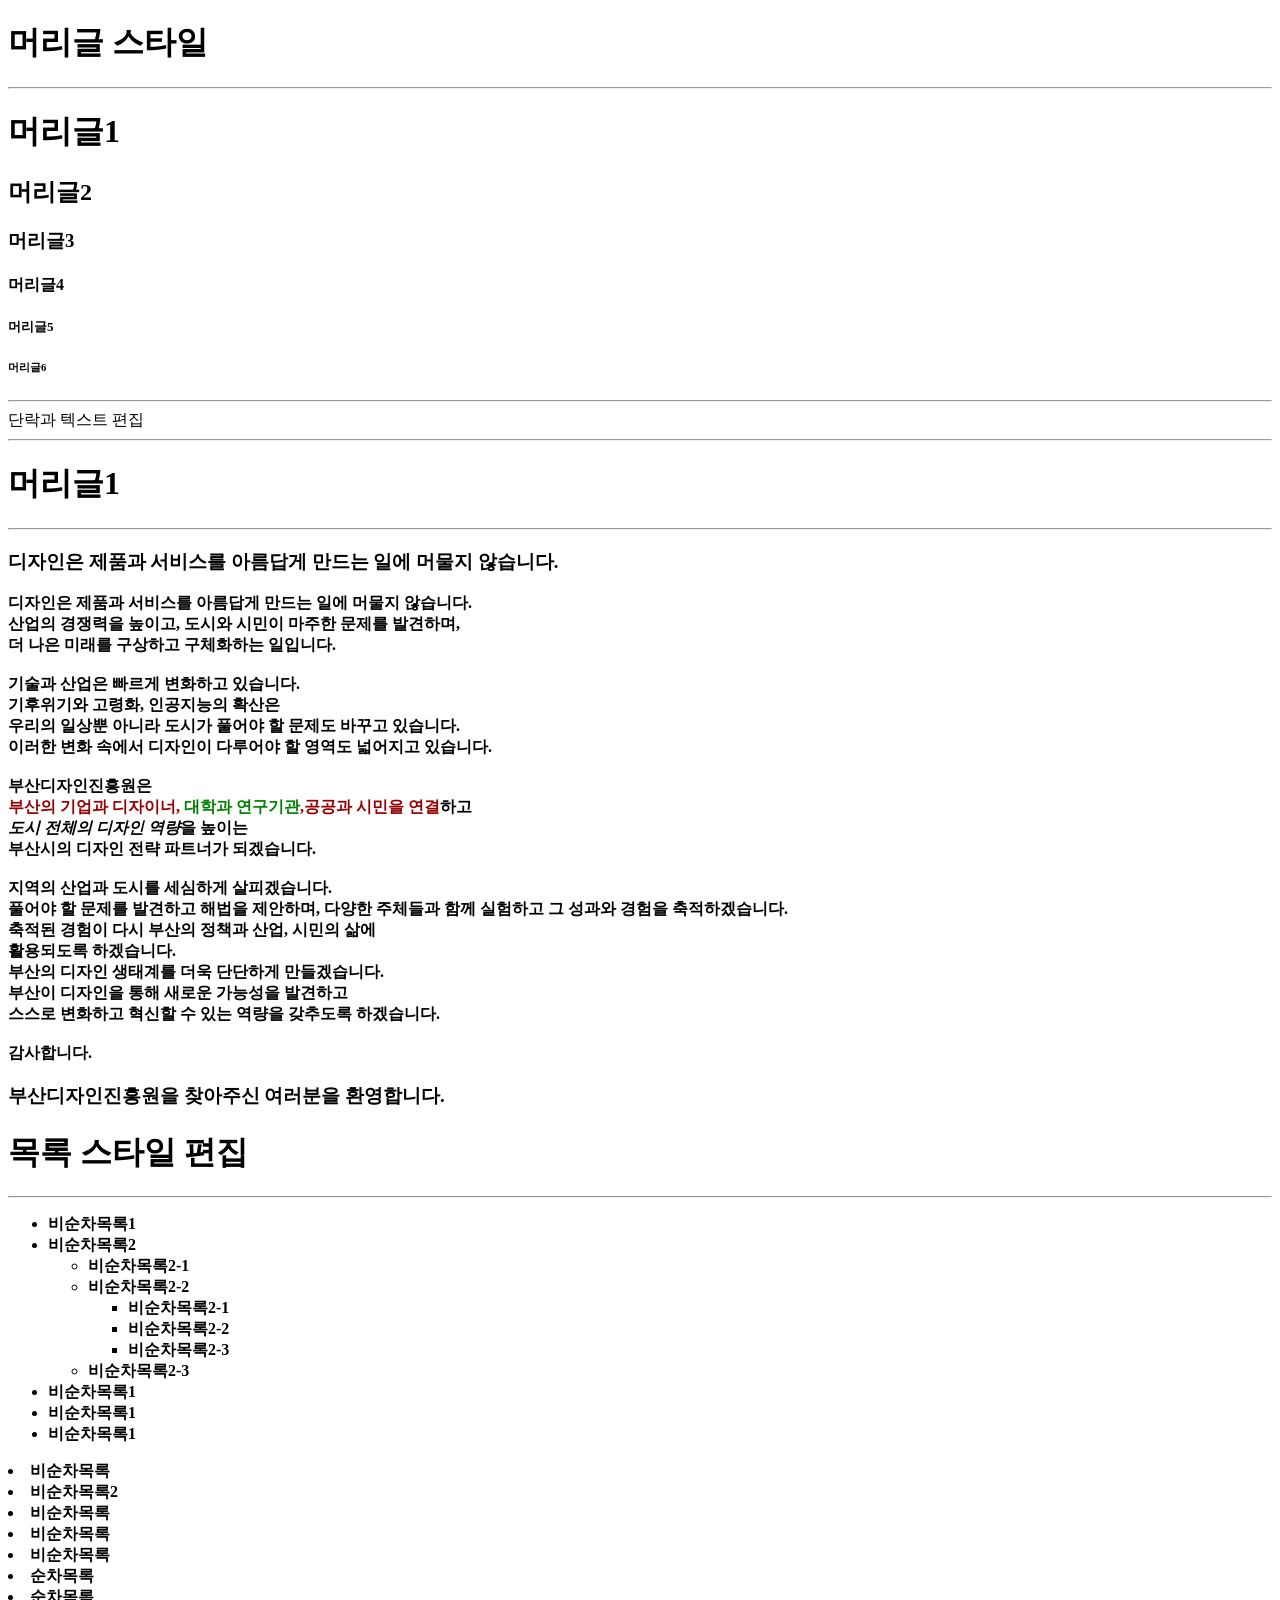
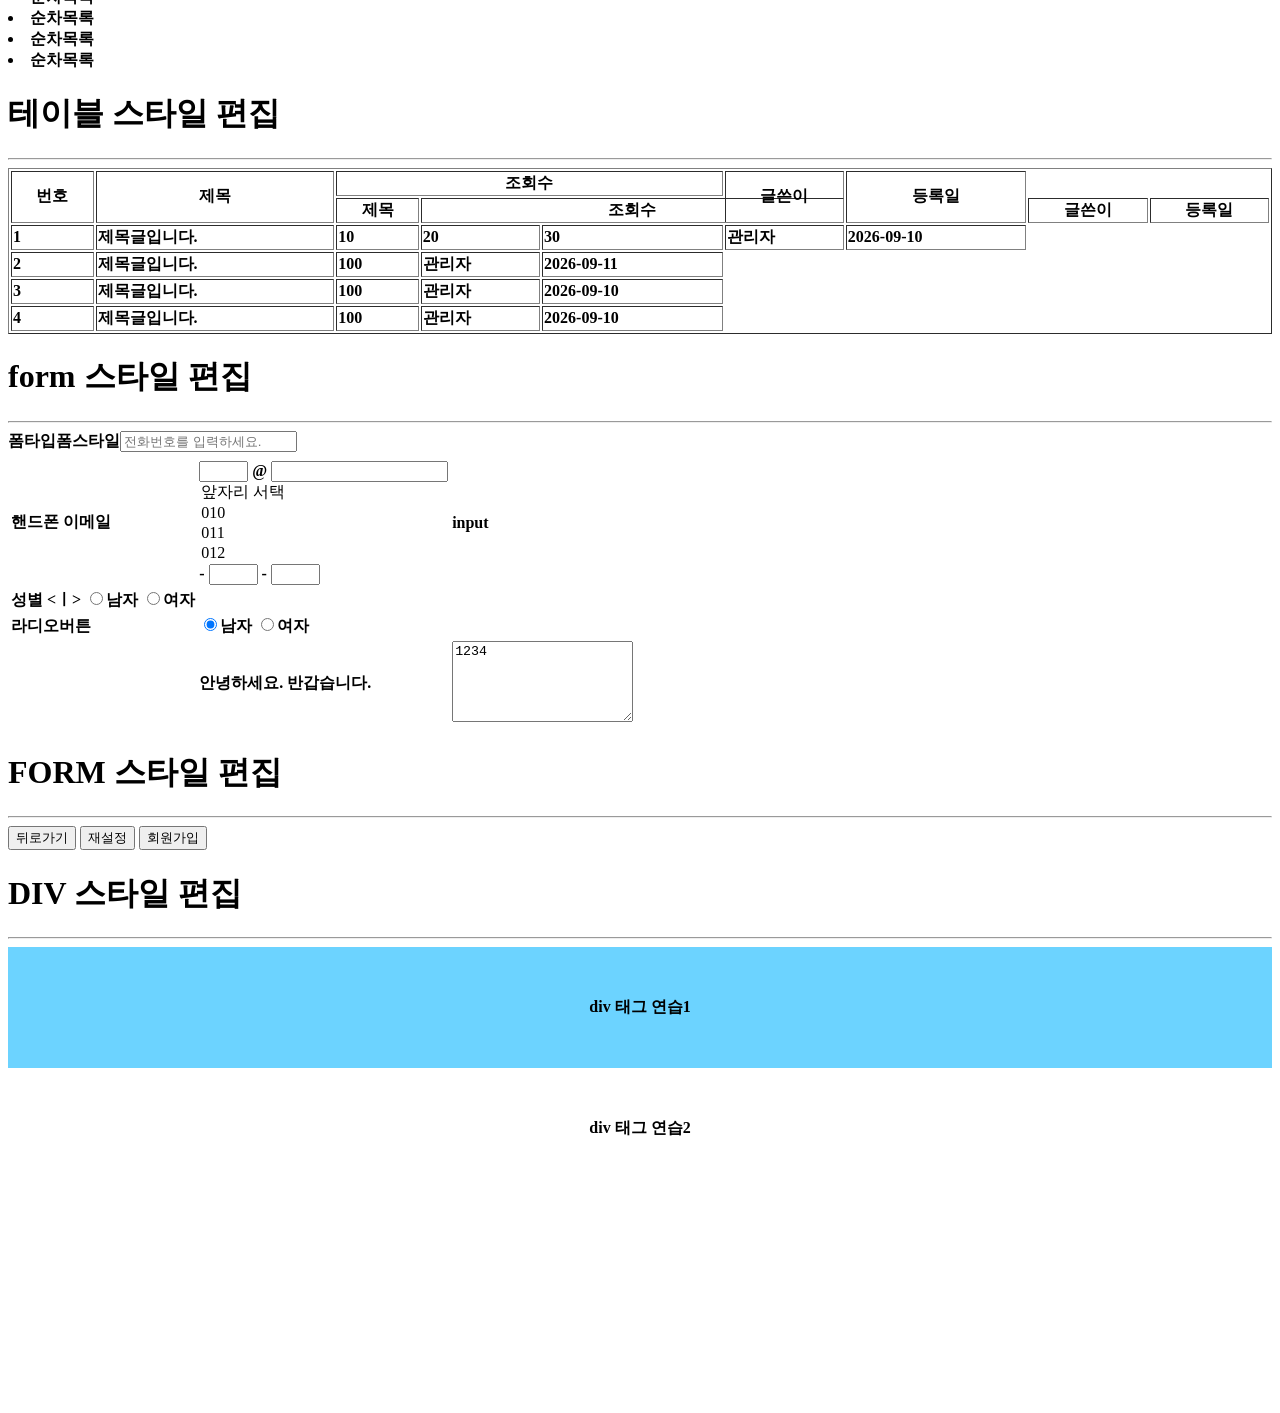
<file: ba.html>
<!DOCTYPE html>
<html lang="en">
<head>
	<meta charset="UTF-8">
	<meta name="viewport" content="width=device-width, initial-scale=1.0">
	<title>기본 연습</title>
</head>
<body>
	<!-- 머리글 스타일 -->
	<h1>머리글 스타일</h1>
	<hr>    
	<h1>머리글1</h1>
	<h2>머리글2</h2>
	<h3>머리글3</h3>
	<h4>머리글4</h4>
	<h5>머리글5</h5>
	<h6>머리글6</h6>
	<!--단락과 텍스트 편집-->
	<hr>단락과 텍스트 편집<hr>
	<h1>머리글1</h1>
	<hr>
	<h3>디자인은 제품과 서비스를 아름답게 만드는 일에 머물지 않습니다.</h3>
	<b>
		디자인은 제품과 서비스를 아름답게 만드는 일에 머물지 않습니다.<br>
		산업의 경쟁력을 높이고, 도시와 시민이 마주한 문제를 발견하며,<br>
		더 나은 미래를 구상하고 구체화하는 일입니다.<br>
		<br>
		기술과 산업은 빠르게 변화하고 있습니다.<br>
		기후위기와 고령화, 인공지능의 확산은<br>
		우리의 일상뿐 아니라 도시가 풀어야 할 문제도 바꾸고 있습니다.<br>
		이러한 변화 속에서 디자인이 다루어야 할 영역도 넓어지고 있습니다.<br>
		<br>
		<b>부산디자인진흥원</b>은<br>
		<span style="color: #950000; font-weight: bold;">부산의 기업과 디자이너, <span style="color: green; font-weight: bold;">대학과 연구기관</span>,공공과 시민을 연결</span>하고<br>
		<i>도시 전체의 디자인 역량</i>을 높이는<br>
		부산시의 디자인 전략 파트너가 되겠습니다.<br>
		<br>
		지역의 산업과 도시를 세심하게 살피겠습니다.<br>
		풀어야 할 문제를 발견하고 해법을 제안하며,
		다양한 주체들과 함께 실험하고 그 성과와 경험을 축적하겠습니다.<br>
		축적된 경험이 다시 부산의 정책과 산업, 시민의 삶에<br>
		활용되도록 하겠습니다.
		<br>
		부산의 디자인 생태계를 더욱 단단하게 만들겠습니다.<br>
		부산이 디자인을 통해 새로운 가능성을 발견하고<br>
		스스로 변화하고 혁신할 수 있는 역량을 갖추도록 하겠습니다.<br>
		<br>
		감사합니다.<br>
	</p>
	<p>

	</p>

	<p>
		<h3>부산디자인진흥원을 찾아주신 여러분을 환영합니다.</h3>
	</p>

	<!--목록 스타일 편집-->
	<h1>목록 스타일 편집</h1>   
	     
	<hr>
	<ul>
		<li>비순차목록1</li>
		<li>비순차목록2
		   <ul>
				<li>비순차목록2-1</li>
				<li>비순차목록2-2
					<ul>
						<li>비순차목록2-1</li>
						<li>비순차목록2-2</li>
						<li>비순차목록2-3</li>
					</ul> 
				</li>
				<li>비순차목록2-3</li>
		   </ul> 
		</li>
		<li>비순차목록1</li>
		<li>비순차목록1</li>
		<li>비순차목록1</li>
	</ul>



	<u1>
		<li>비순차목록</li>
		<li>비순차목록2</li>
		<li>비순차목록</li>
		<li>비순차목록</li>
		<li>비순차목록</li>
	</u1>
		<O1>
			<li>순차목록</li>
			<li>순차목록</li>
			<li>순차목록</li>
			<li>순차목록</li>
			<li>순차목록</li>
		</O1>

		<ol>     
		</ol>
		
		<!--테이블 스타일 편집-->
		<h1>테이블 스타일 편집</h1>
		<hr>
		<table border="1" width="100%">
			<tr>
				<th rowspan="2">번호</th>
				<th rowspan="2">제목</th>
				<th colspan="3">조회수</th>
				<th rowspan="2">글쓴이</th>
				<th rowspan="2">등록일</th>
			</tr>
			<tr>

				<th>제목</th>
				<th colspan="3">조회수</th>
				<th>글쓴이</th>
				<th>등록일</th>
			</tr>
		
		
			<tr>
				<td>1</td>
				<td>제목글입니다.</td>
				<td>10</td>
				<td>20</td>
				<td>30</td>
				<td>관리자</td>
				<td>2026-09-10</td>
			</tr>
			<tr>
				<td>2</td>
				<td>제목글입니다.</td>
				<td>100</td>
				<td>관리자</td>
				<td>2026-09-11</td>
			</tr>
			<tr>
				<td>3</td>
				<td>제목글입니다.</td>
				<td>100</td>
				<td>관리자</td>
				<td>2026-09-10</td>
			</tr>
			<tr>
				<td>4</td>
				<td>제목글입니다.</td>
				<td>100</td>
				<td>관리자</td>
				<td>2026-09-10</td>
		</table>

		<!--form 스타일 편집-->
		<h1>form 스타일 편집</h1>
		<hr>
		<table>
			<tr>
				<tr>폼타입</tr>
				<tr>폼스타일</tr>
			</tr>
			<tr>
				<td>
					<label>핸드폰</label>
					<label>이메일</label>
				</td>
				<td>
					<input name="email" type="text" maxlength="4" size="4">
					@
					<input name="email2" id="email2">

					<selecct name="hp1">
						<option value="">앞자리 서택</option>
						<option value="010" selected>010</option>
						<option value="011">011</option>
						<option value="012">012</option>
					</selecct>
					-
					<input name="hp2" type="text" maxlength="4" size="4">
					-
					<input name="hp3" type="text" maxlength="4" size="4">
				</td>
				<td>input</td>
					<input type="tel" name="tel" placeholder="전화번호를 입력하세요.">
			</tr>
			<tr>
				<td>
					<label>성별</label>
					<ㅣ>
						<input type="radio" value="남자">남자</label>
						<input type="radio" value="여자">여자</label>
					</td>
				</td>
			</tr>
				<td>라디오버튼</td>
				<td>
					<input type="radio" name="gender" value="남자" checked>남자
					<input type="radio" name="gender" value="여자">여자
				</td>
			</tr>
			<th>
				<td 인사말>안녕하세요. 반갑습니다.</td>
			</th>
			<td>
				<textarea name="user_insa" id="user_insa" rows="5">1234</textarea>
			</td>
		</table>

		<!--FORM 스타일 편집-->
		<h1>FORM 스타일 편집</h1>
		<hr>
		<form name="user_regist" action="user_regist_ok.html">
			<table>	
			</table>
		<button type="button">뒤로가기</button>
		<button type="button">재설정</button>
		<button type="button">회원가입</button>
		</form>

		<style>
			div {border: 1px solid #ccc solid; text-align: center;}
	 		.div1 { background-color: #6cd3ff; padding: 50px; 100px; }
			.div2	{ background-color: #ffb1e1; margin: 26px 46px 57px 117px;}
			.div3	{ padding: 50px width: 200px; height:100px; margin: -57px auto;}
			.div4{ padding: 50px width: 200px; height:100px; margin: -57px auto;}



		</style>


		<style>
			div {border: 1px solid #ccc solid; text-align: center; padding:50px;100px;}
		</style>

		<!--DIV 스타일 편집-->
		<h1>DIV 스타일 편집</h1>	
		<hr>
		<div class="div1">div 태그 연습1</div>
		<div>div 태그 연습2</div>

		
	






		<br><br><br><br><br><br><br><br><br><br><br><br>

</body>
</html>
</file>
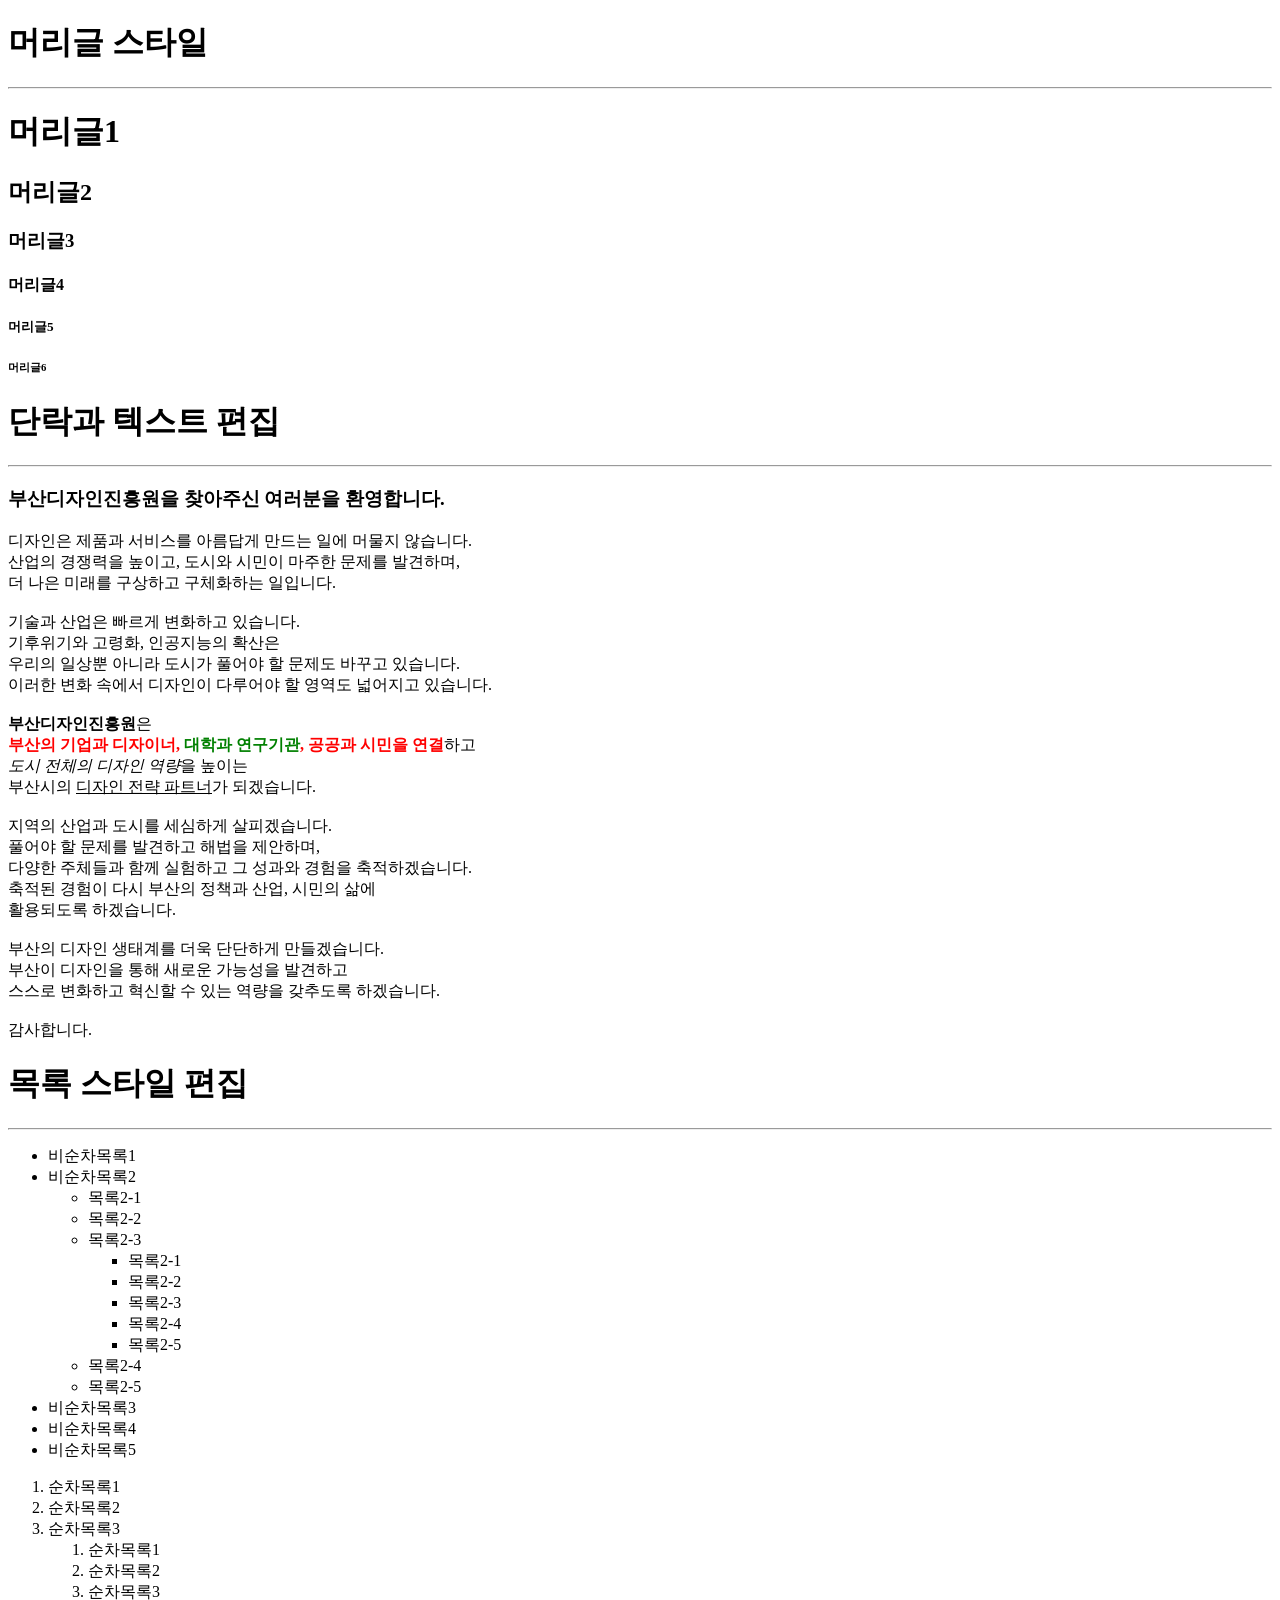
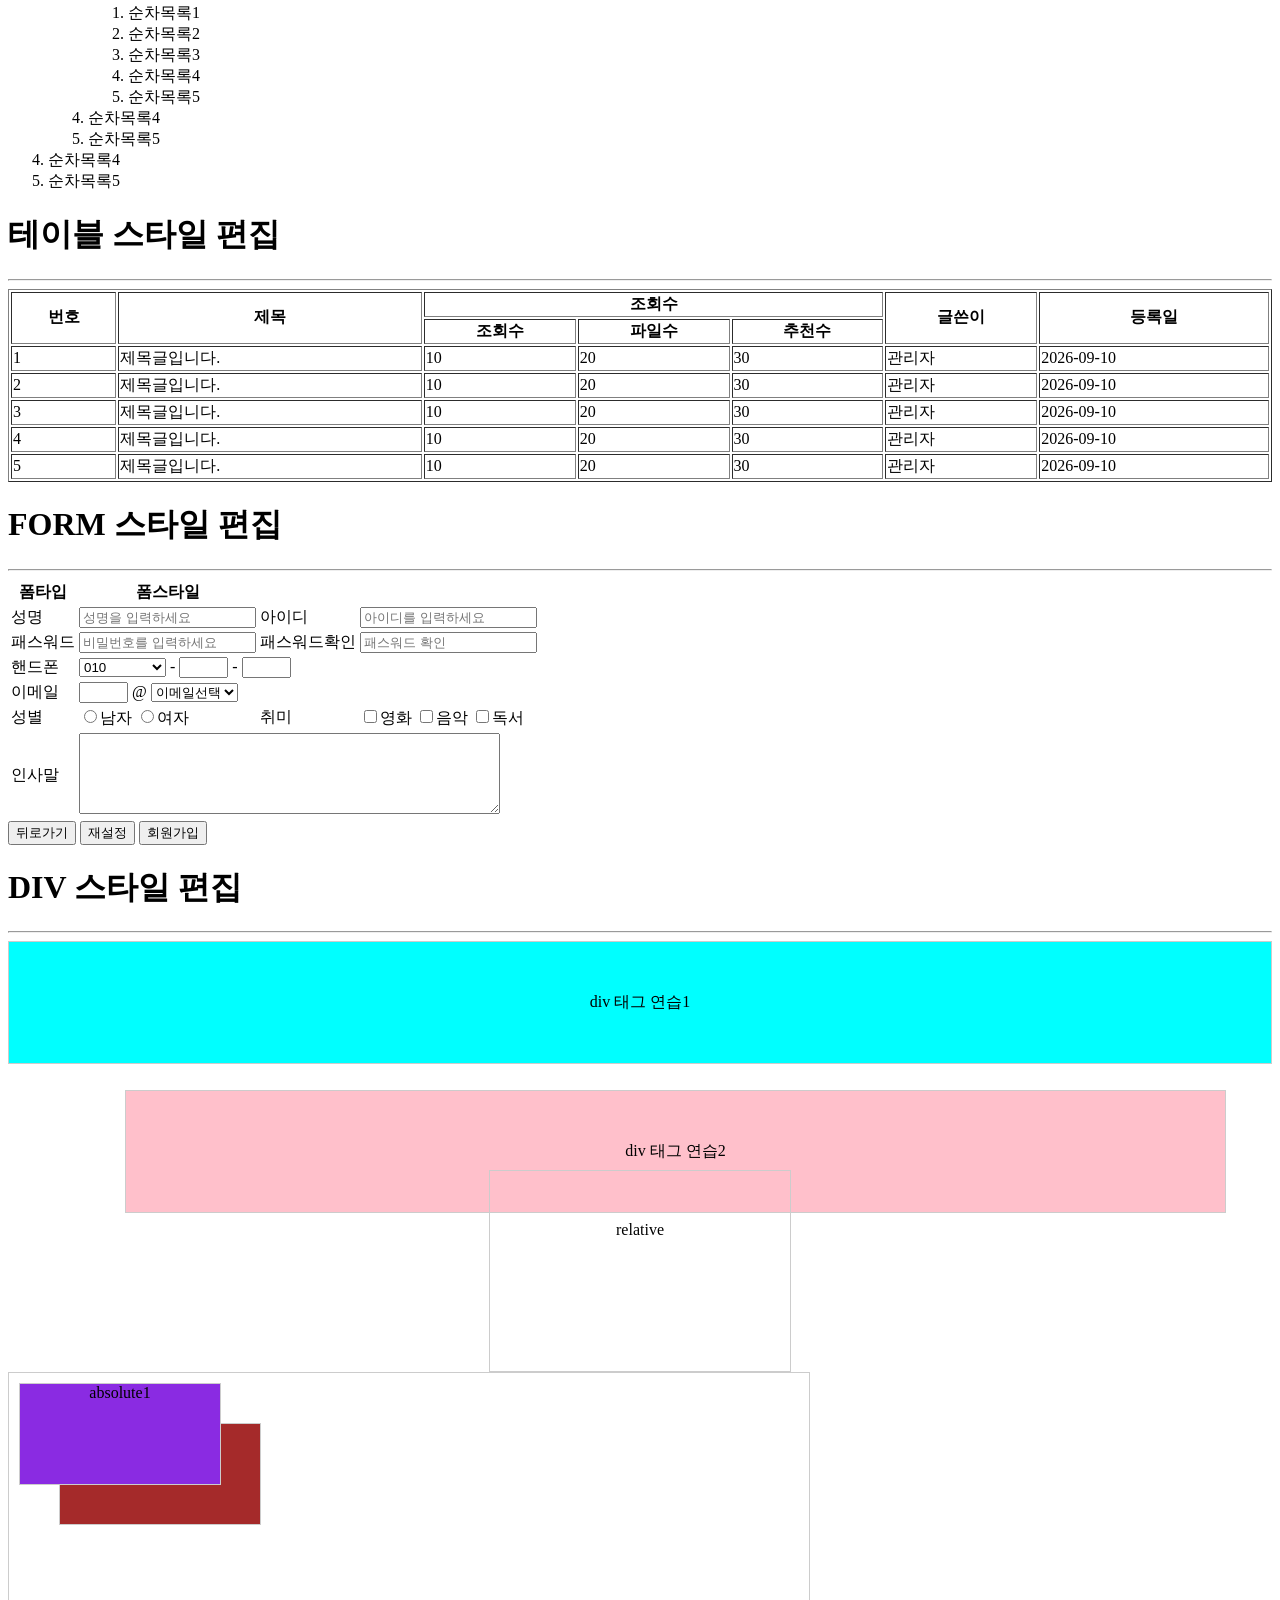
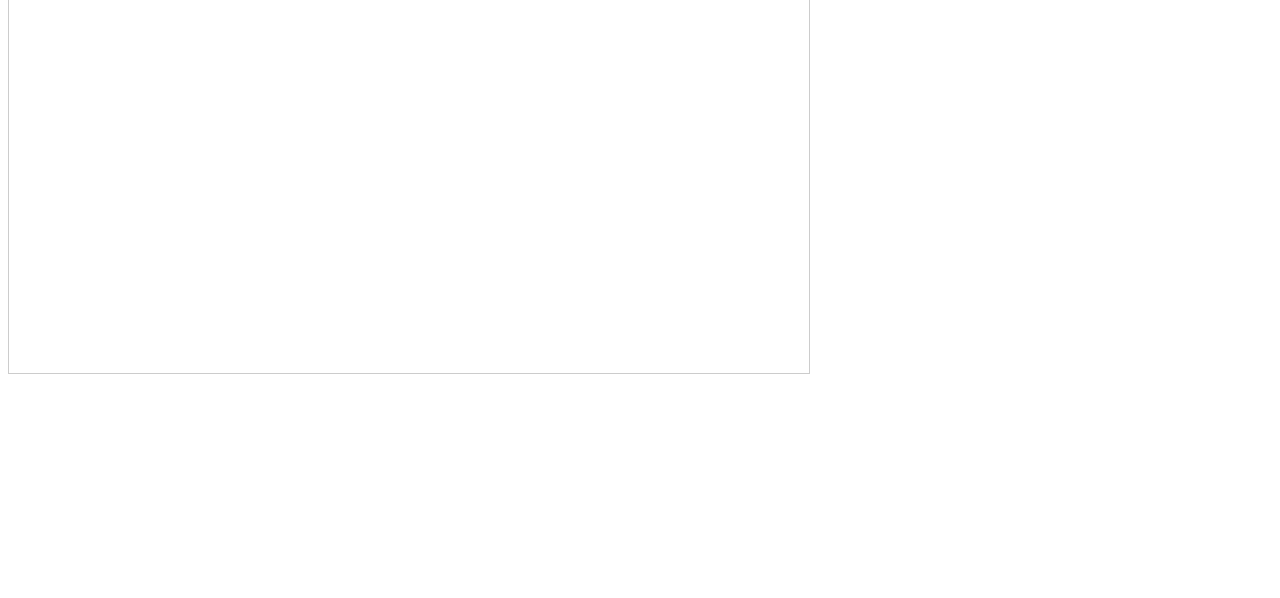
<file: basic.html>
<!DOCTYPE html>
<html lang="en">
<head>
  <meta charset="UTF-8">
  <meta name="viewport" content="width=device-width, initial-scale=1.0">
  <title>HTML 기본 연습</title>
</head>
<body>
  <!--머리글 스타일 시작-->
  <h1>머리글 스타일</h1>
  <hr>
  <h1>머리글1</h1>
  <h2>머리글2</h2>
  <h3>머리글3</h3>
  <h4>머리글4</h4>
  <h5>머리글5</h5>
  <h6>머리글6</h6>

  <!--단락과 텍스트 편집-->
  <h1>단락과 텍스트 편집</h1>
  <hr>
  <h3>부산디자인진흥원을 찾아주신 여러분을 환영합니다.</h3>
  <p>
    디자인은 제품과 서비스를 아름답게 만드는 일에 머물지 않습니다.<br>
    산업의 경쟁력을 높이고, 도시와 시민이 마주한 문제를 발견하며,<br>
    더 나은 미래를 구상하고 구체화하는 일입니다.<br>
    <br>
    기술과 산업은 빠르게 변화하고 있습니다.<br>
    기후위기와 고령화, 인공지능의 확산은<br>
    우리의 일상뿐 아니라 도시가 풀어야 할 문제도 바꾸고 있습니다.<br>
    이러한 변화 속에서 디자인이 다루어야 할 영역도 넓어지고 있습니다.<br>
    <br>
    <b>부산디자인진흥원</b>은<br>
    <span style="color: red; font-weight: bold;">부산의 기업과 디자이너, <span style="color: green;">대학과 연구기관</span>, 공공과 시민을 연결</span>하고<br>
    <i>도시 전체의 디자인 역량</i>을 높이는<br>
    부산시의 <u>디자인 전략 파트너</u>가 되겠습니다.<br>
    <br>
    지역의 산업과 도시를 세심하게 살피겠습니다.<br>
    풀어야 할 문제를 발견하고 해법을 제안하며,<br>
    다양한 주체들과 함께 실험하고 그 성과와 경험을 축적하겠습니다.<br>
    축적된 경험이 다시 부산의 정책과 산업, 시민의 삶에<br>
    활용되도록 하겠습니다.<br>
    <br>
    부산의 디자인 생태계를 더욱 단단하게 만들겠습니다.<br>
    부산이 디자인을 통해 새로운 가능성을 발견하고<br>
    스스로 변화하고 혁신할 수 있는 역량을 갖추도록 하겠습니다.<br>
    <br>
    감사합니다.
  </p>

  <!--목록 스타일 편집-->
  <h1>목록 스타일 편집</h1>
  <hr>
  <ul>
    <li>비순차목록1</li>
    <li>비순차목록2
      <ul>
        <li>목록2-1</li>
        <li>목록2-2</li>
        <li>목록2-3
          <ul>
            <li>목록2-1</li>
            <li>목록2-2</li>
            <li>목록2-3</li>
            <li>목록2-4</li>
            <li>목록2-5</li>
          </ul>
        </li>
        <li>목록2-4</li>
        <li>목록2-5</li>
      </ul>
    </li>
    <li>비순차목록3</li>
    <li>비순차목록4</li>
    <li>비순차목록5</li>
  </ul>

  <ol>
    <li>순차목록1</li>
    <li>순차목록2</li>
    <li>순차목록3
      <ol>
        <li>순차목록1</li>
        <li>순차목록2</li>
        <li>순차목록3
          <ol>
            <li>순차목록1</li>
            <li>순차목록2</li>
            <li>순차목록3</li>
            <li>순차목록4</li>
            <li> 순차목록5</li>
          </ol>
        </li>
        <li>순차목록4</li>
        <li> 순차목록5</li>
      </ol>
    </li>
    <li>순차목록4</li>
    <li> 순차목록5</li>
  </ol>

  <!--테이블 스타일 편집-->
  <h1>테이블 스타일 편집</h1>
  <hr>
  <table border="1" width="100%">
    <tr>
      <th rowspan="2">번호</th>
      <th rowspan="2">제목</th>
      <th colspan="3">조회수</th>
      <th rowspan="2">글쓴이</th>
      <th rowspan="2">등록일</th>
    </tr>
    <tr>
      <th>조회수</th>
      <th>파일수</th>
      <th>추천수</th>
    </tr>
    <tr>
      <td>1</td>
      <td>제목글입니다.</td>
      <td>10</td>
      <td>20</td>
      <td>30</td>
      <td>관리자</td>
      <td>2026-09-10</td>
    </tr>
    <tr>
      <td>2</td>
      <td>제목글입니다.</td>
      <td>10</td>
      <td>20</td>
      <td>30</td>
      <td>관리자</td>
      <td>2026-09-10</td>
    </tr>
    <tr>
      <td>3</td>
      <td>제목글입니다.</td>
      <td>10</td>
      <td>20</td>
      <td>30</td>
      <td>관리자</td>
      <td>2026-09-10</td>
    </tr>
    <tr>
      <td>4</td>
      <td>제목글입니다.</td>
      <td>10</td>
      <td>20</td>
      <td>30</td>
      <td>관리자</td>
      <td>2026-09-10</td>
    </tr>
    <tr>
      <td>5</td>
      <td>제목글입니다.</td>
      <td>10</td>
      <td>20</td>
      <td>30</td>
      <td>관리자</td>
      <td>2026-09-10</td>
    </tr>
    
  </table>

  <!--FORM 스타일 편집-->
  <h1>FORM 스타일 편집</h1>
  <hr>
  <form name="user_regist" action="user_regist_ok.html">
    <table>
      <tr>
        <th>폼타입</th>
        <th>폼스타일</th>
      </tr>
      <tr>
        <td>
          <label for="user_name">성명</label>
        </td>
        <td>
          <input name="user_name" id="user_name" type="text" placeholder="성명을 입력하세요" value="">
        </td>
        <td>
          <label for="user_id">아이디</label>
        </td>
        <td>
            <input name="user_id" id="user_id" type="text" placeholder="아이디를 입력하세요" value="">
        </td>
      </tr>
      <tr>
        <td>
          <label for="user_pw">패스워드</label>
        </td>
        <td>
          <input name="user_pw" id="user_pw" type="password" placeholder="비밀번호를 입력하세요" value="">
        </td>
        <td>
          <label for="user_pw2">패스워드확인</label>
        </td>
        <td>
            <input name="user_pw2" id="user_pw2" type="password" placeholder="패스워드 확인" value="">
        </td>
      </tr>
      <tr>
        <td>
          <label>핸드폰</label>
        </td>
        <td colspan="3">
          <select name="hp1" id="hp1">
            <option value="">앞자리선택</option>
            <option value="010" selected>010</option>
            <option value="011">011</option>
            <option value="017">017</option>
          </select>
          -
          <input name="hp2" type="text" maxlength="4" size="4">
          -
          <input name="hp3" type="text" maxlength="4" size="4">
        </td>
      </tr>
      <tr>
        <td>
          <label>이메일</label>
        </td>
        <td colspan="3">
          <input name="email1" type="text" maxlength="4" size="4">
          @
          <select name="email2" id="email2">
            <option value="">이메일선택</option>
            <option value="naver.com">naver.com</option>
            <option value="gmail.com">gmail.com</option>
            <option value="kakao.com">kakao.com</option>
          </select>
        </td>
      </tr>
      <tr>
        <td>
          <label>성별</label>
        </td>
        <td>
          <label><input type="radio" name="sex" value="남자">남자</label>
          <label><input type="radio" name="sex" value="여자">여자</label>
        </td>
        <td>
          <label>취미</label>
        </td>
        <td>
          <input type="checkbox" name="hobby" id="hobby1" value="영화"><label for="hobby1">영화</label>
          <input type="checkbox" name="hobby" id="hobby2" value="음악"><label for="hobby2">음악</label>
          <input type="checkbox" name="hobby" id="hobby3" value="독서"><label for="hobby3">독서</label>
        </td>
      </tr>
      <tr>
        <td><label for="user_insa">인사말</label></td>
        <td colspan="3">
          <textarea name="user_insa" id="user_insa" rows="5" cols="50"></textarea>
        </td>
      </tr>

    </table>
    <button type="button">뒤로가기</button>
    <button type="reset">재설정</button>
    <button type="submit">회원가입</button>
  </form>

  <style>
    div { border: 1px #ccc solid; text-align: center;  }
    .div1 { background-color: aqua; padding: 50px 100px;}
    .div2 { background-color: pink; padding: 50px; margin:26px 46px 57px 117px;}
    .div3 { position: relative; padding: 50px; width: 200px; height: 100px; margin: -100px auto 0 auto; }

    .div_wrap { width: 800px; height: 600px; position: relative;}
    .div4 { position: absolute; width: 200px; height: 100px; background-color: blueviolet; top: 10px; left:10px; z-index: 10; }
    .div5 { position: absolute; background-color: brown; width: 200px; height: 100px; top: 50px; left: 50px;}
  </style>
  <!--DIV 스타일 편집-->
  <h1>DIV 스타일 편집</h1>
  <hr>
  <div class="div1">div 태그 연습1</div>
  <div class="div2">div 태그 연습2</div>
  <div class="div3">relative</div>
  

  <div class="div_wrap">
    <div class="div4">absolute1</div>
    <div class="div5">absolute2</div>
  </div>




  <br><br><br><br><br><br><br><br><br><br><br><br>



</body>
</html>
</file>
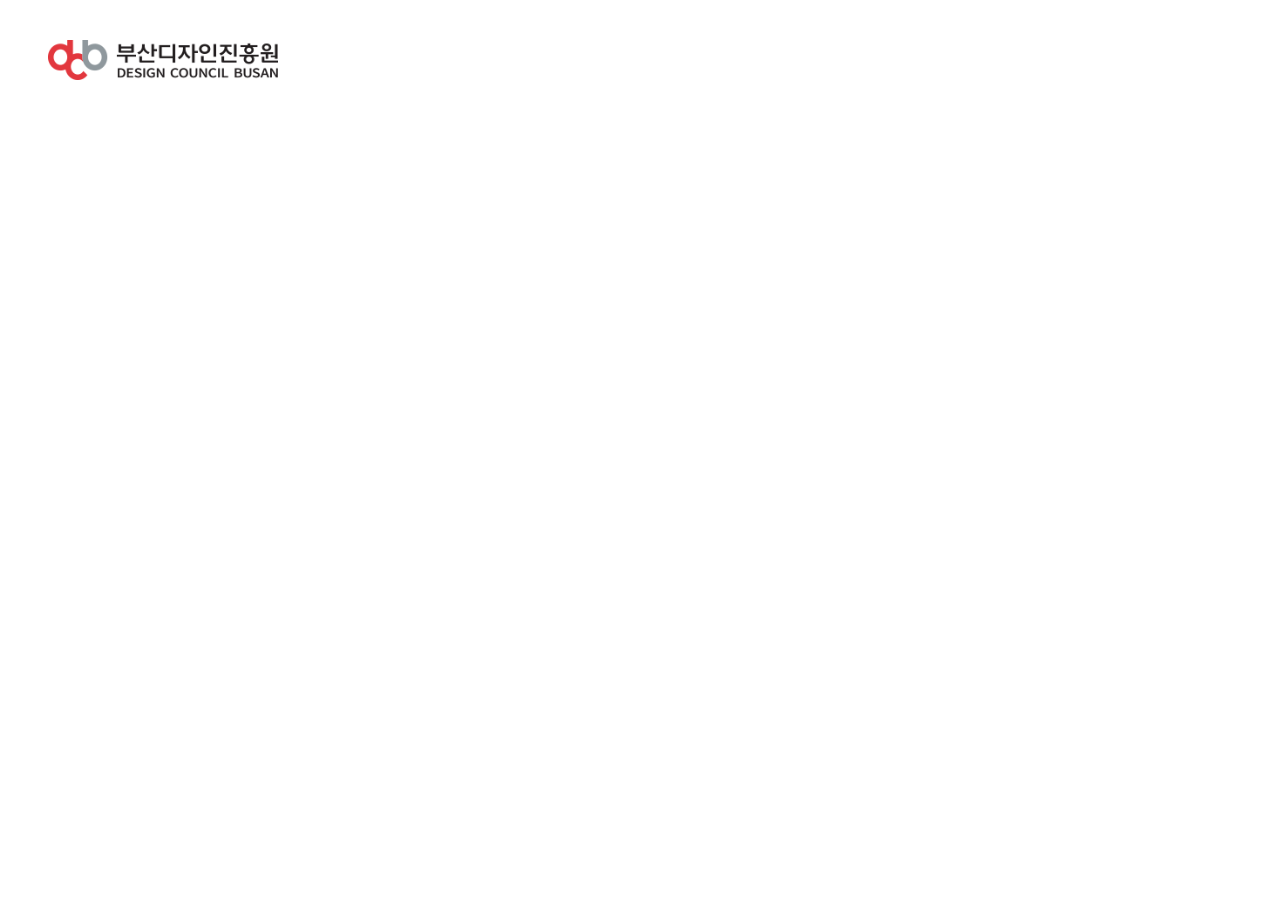
<file: index2.html>
<!DOCTYPE html>
<html lang="en">
<head>
  <meta charset="UTF-8">
  <meta name="viewport" content="width=device-width, initial-scale=1.0">
  <title>html 기본구조</title>
  <style>
    #wrap {}
    #head {}
    #navi {}
    .nav_logo { padding: 20px; margin: 20px; display: block;}
    .nav_logo img { height: 40px; }

    #contents {}
    #foot {}
  </style>
</head>
<body>
  <div id="wrap">
    <header id="head">
      <div class="container">
        <nav id="navi">
          <a href="/index.html" class="nav_logo"><img src="/img/logo.png" alt="부산디자인진흥원"></a>
        </nav>
      </div>
    </header>
    <main id="contents">
      <div class="container">
        <section class="main_img">

        </section>
      </div>
    </main>
    <footer id="foot">
      <div class="container">
        
      </div>
    </footer>
  </div>
</body>
</html>
</file>
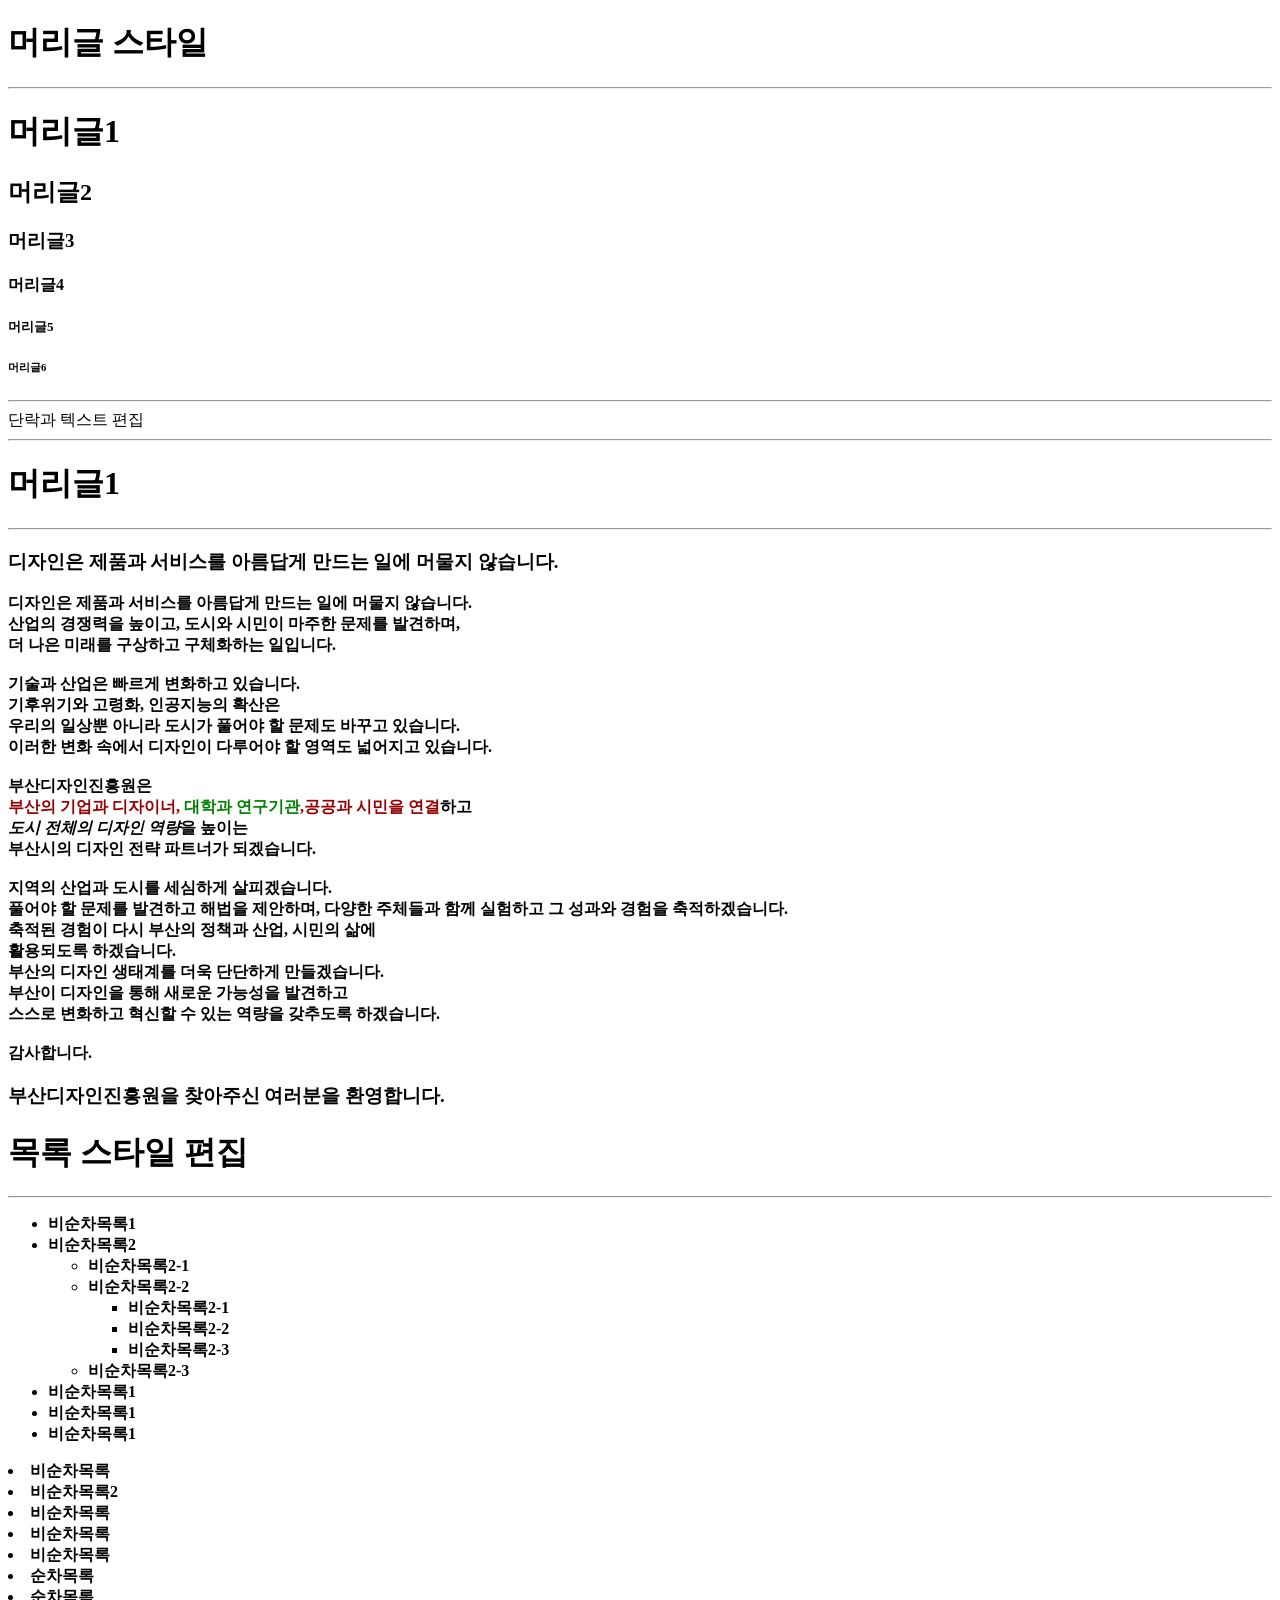
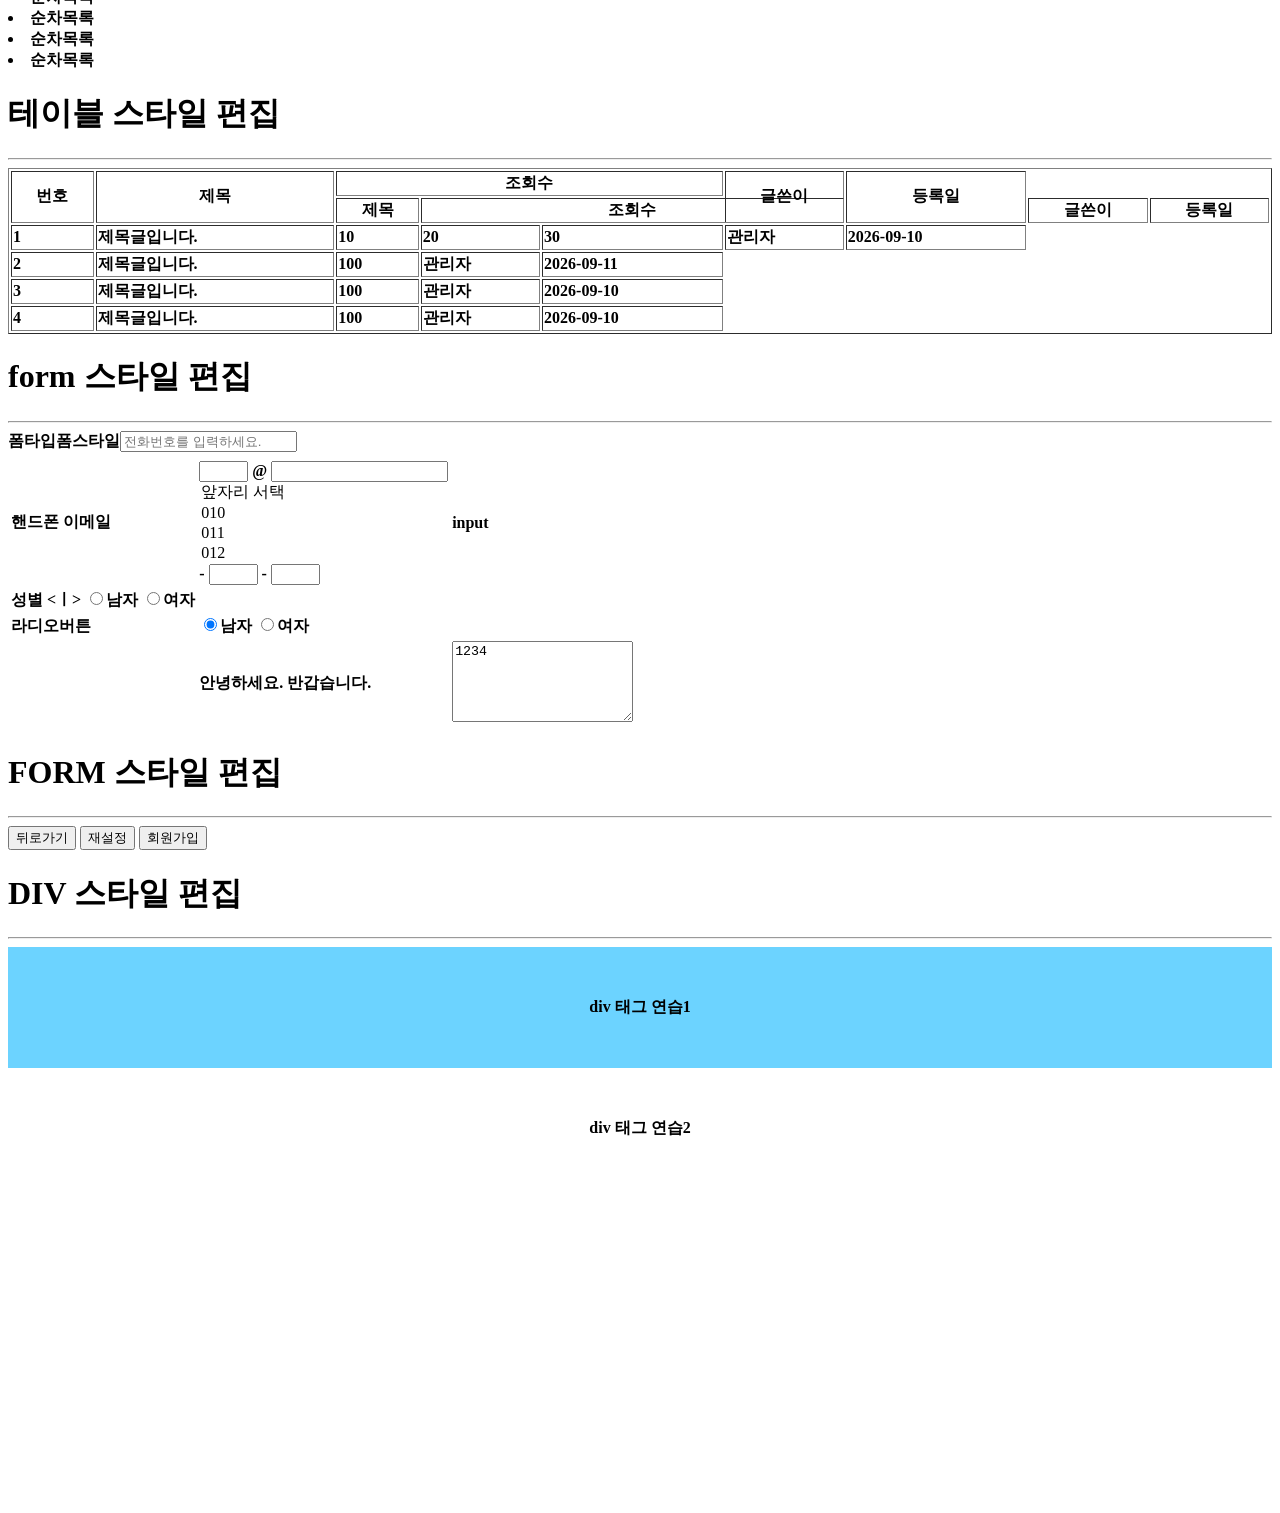
<file: index_basic.html>
<!DOCTYPE html>
<html lang="en">
<head>
	<meta charset="UTF-8">
	<meta name="viewport" content="width=device-width, initial-scale=1.0">
	<title>기본 연습</title>
</head>
<body>
	<!-- 머리글 스타일 -->
	<h1>머리글 스타일</h1>
	<hr>    
	<h1>머리글1</h1>
	<h2>머리글2</h2>
	<h3>머리글3</h3>
	<h4>머리글4</h4>
	<h5>머리글5</h5>
	<h6>머리글6</h6>
	<!--단락과 텍스트 편집-->
	<hr>단락과 텍스트 편집<hr>
	<h1>머리글1</h1>
	<hr>
	<h3>디자인은 제품과 서비스를 아름답게 만드는 일에 머물지 않습니다.</h3>
	<b>
		디자인은 제품과 서비스를 아름답게 만드는 일에 머물지 않습니다.<br>
		산업의 경쟁력을 높이고, 도시와 시민이 마주한 문제를 발견하며,<br>
		더 나은 미래를 구상하고 구체화하는 일입니다.<br>
		<br>
		기술과 산업은 빠르게 변화하고 있습니다.<br>
		기후위기와 고령화, 인공지능의 확산은<br>
		우리의 일상뿐 아니라 도시가 풀어야 할 문제도 바꾸고 있습니다.<br>
		이러한 변화 속에서 디자인이 다루어야 할 영역도 넓어지고 있습니다.<br>
		<br>
		<b>부산디자인진흥원</b>은<br>
		<span style="color: #950000; font-weight: bold;">부산의 기업과 디자이너, <span style="color: green; font-weight: bold;">대학과 연구기관</span>,공공과 시민을 연결</span>하고<br>
		<i>도시 전체의 디자인 역량</i>을 높이는<br>
		부산시의 디자인 전략 파트너가 되겠습니다.<br>
		<br>
		지역의 산업과 도시를 세심하게 살피겠습니다.<br>
		풀어야 할 문제를 발견하고 해법을 제안하며,
		다양한 주체들과 함께 실험하고 그 성과와 경험을 축적하겠습니다.<br>
		축적된 경험이 다시 부산의 정책과 산업, 시민의 삶에<br>
		활용되도록 하겠습니다.
		<br>
		부산의 디자인 생태계를 더욱 단단하게 만들겠습니다.<br>
		부산이 디자인을 통해 새로운 가능성을 발견하고<br>
		스스로 변화하고 혁신할 수 있는 역량을 갖추도록 하겠습니다.<br>
		<br>
		감사합니다.<br>
	</p>
	<p>

	</p>

	<p>
		<h3>부산디자인진흥원을 찾아주신 여러분을 환영합니다.</h3>
	</p>

	<!--목록 스타일 편집-->
	<h1>목록 스타일 편집</h1>   
	     
	<hr>
	<ul>
		<li>비순차목록1</li>
		<li>비순차목록2
		   <ul>
				<li>비순차목록2-1</li>
				<li>비순차목록2-2
					<ul>
						<li>비순차목록2-1</li>
						<li>비순차목록2-2</li>
						<li>비순차목록2-3</li>
					</ul> 
				</li>
				<li>비순차목록2-3</li>
		   </ul> 
		</li>
		<li>비순차목록1</li>
		<li>비순차목록1</li>
		<li>비순차목록1</li>
	</ul>



	<u1>
		<li>비순차목록</li>
		<li>비순차목록2</li>
		<li>비순차목록</li>
		<li>비순차목록</li>
		<li>비순차목록</li>
	</u1>
		<O1>
			<li>순차목록</li>
			<li>순차목록</li>
			<li>순차목록</li>
			<li>순차목록</li>
			<li>순차목록</li>
		</O1>

		<ol>     
		</ol>
		
		<!--테이블 스타일 편집-->
		<h1>테이블 스타일 편집</h1>
		<hr>
		<table border="1" width="100%">
			<tr>
				<th rowspan="2">번호</th>
				<th rowspan="2">제목</th>
				<th colspan="3">조회수</th>
				<th rowspan="2">글쓴이</th>
				<th rowspan="2">등록일</th>
			</tr>
			<tr>

				<th>제목</th>
				<th colspan="3">조회수</th>
				<th>글쓴이</th>
				<th>등록일</th>
			</tr>
		
		
			<tr>
				<td>1</td>
				<td>제목글입니다.</td>
				<td>10</td>
				<td>20</td>
				<td>30</td>
				<td>관리자</td>
				<td>2026-09-10</td>
			</tr>
			<tr>
				<td>2</td>
				<td>제목글입니다.</td>
				<td>100</td>
				<td>관리자</td>
				<td>2026-09-11</td>
			</tr>
			<tr>
				<td>3</td>
				<td>제목글입니다.</td>
				<td>100</td>
				<td>관리자</td>
				<td>2026-09-10</td>
			</tr>
			<tr>
				<td>4</td>
				<td>제목글입니다.</td>
				<td>100</td>
				<td>관리자</td>
				<td>2026-09-10</td>
		</table>

		<!--form 스타일 편집-->
		<h1>form 스타일 편집</h1>
		<hr>
		<table>
			<tr>
				<tr>폼타입</tr>
				<tr>폼스타일</tr>
			</tr>
			<tr>
				<td>
					<label>핸드폰</label>
					<label>이메일</label>
				</td>
				<td>
					<input name="email" type="text" maxlength="4" size="4">
					@
					<input name="email2" id="email2">

					<selecct name="hp1">
						<option value="">앞자리 서택</option>
						<option value="010" selected>010</option>
						<option value="011">011</option>
						<option value="012">012</option>
					</selecct>
					-
					<input name="hp2" type="text" maxlength="4" size="4">
					-
					<input name="hp3" type="text" maxlength="4" size="4">
				</td>
				<td>input</td>
					<input type="tel" name="tel" placeholder="전화번호를 입력하세요.">
			</tr>
			<tr>
				<td>
					<label>성별</label>
					<ㅣ>
						<input type="radio" value="남자">남자</label>
						<input type="radio" value="여자">여자</label>
					</td>
				</td>
			</tr>
				<td>라디오버튼</td>
				<td>
					<input type="radio" name="gender" value="남자" checked>남자
					<input type="radio" name="gender" value="여자">여자
				</td>
			</tr>
			<th>
				<td 인사말>안녕하세요. 반갑습니다.</td>
			</th>
			<td>
				<textarea name="user_insa" id="user_insa" rows="5">1234</textarea>
			</td>
		</table>

		<!--FORM 스타일 편집-->
		<h1>FORM 스타일 편집</h1>
		<hr>
		<form name="user_regist" action="user_regist_ok.html">
			<table>	
			</table>
		<button type="button">뒤로가기</button>
		<button type="button">재설정</button>
		<button type="button">회원가입</button>
		</form>

		<style>
			div {border: 1px solid #ccc solid; text-align: center;}
	 		.div1 { background-color: #6cd3ff; padding: 50px; 100px; }
			.div2	{ background-color: #ffb1e1; margin: 26px 46px 57px 117px;}
			.div3	{ padding: 50px width: 200px; height:100px; margin: -57px auto;}
			.div4{ padding: 50px width: 200px; height:100px; margin: -57px auto;}



		</style>


		<style>
			div {border: 1px solid #ccc solid; text-align: center; padding:50px;100px;}
		</style>

		<!--DIV 스타일 편집-->
		<h1>DIV 스타일 편집</h1>	
		<hr>
		<div class="div1">div 태그 연습1</div>
		<div>div 태그 연습2</div>

		<body>
			<div id="wrap">
				<header id="head">
				</header>
				<main id="contents">
					<section class="maun_img">
						
					</section>
				</main>
			</div>
		</body>
	






		<br><br><br><br><br><br><br><br><br><br><br><br>

</body>
</html>
</file>
